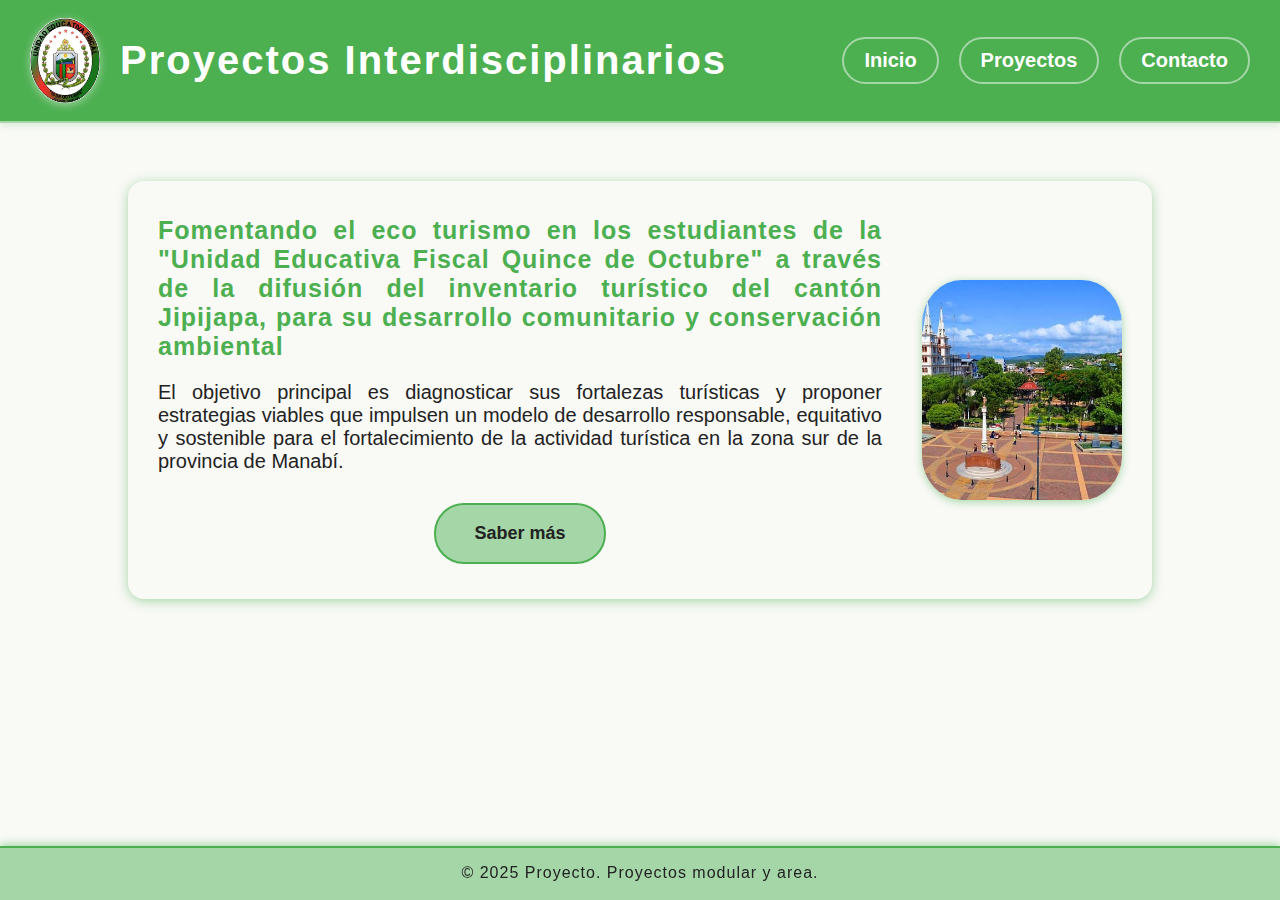
<file: index.html>
<!DOCTYPE html>
<html lang="es">
<head>
  <meta charset="UTF-8" />
  <title>INICIO</title>
  <meta name="viewport" content="width=device-width, initial-scale=1" />
  <link rel="icon" type="image/jpg" href="imagenes/logo.jpg">
  <link rel="stylesheet" href="styles.css" />
</head>
<body>
  <header>
    <img src="imagenes/logo.jpg" alt="Logo" class="logo-header">
    <h1>Proyectos Interdisciplinarios</h1>
    <nav id="main-nav">
      <a href="index.html">Inicio</a>
      <a href="proyecto.html">Proyectos</a>
      <a href="contacto.html">Contacto</a>
    </nav>
    <button class="menu-toggle" id="menu-toggle" aria-label="Abrir menú">
      <span></span>
      <span></span>
      <span></span>
    </button>
  </header>

  <main>
    <section class="banner">
      <div class="banner-content">
        <h2 class="titulo">Fomentando el eco turismo en los estudiantes de la "Unidad Educativa Fiscal Quince de Octubre"
          a través de la difusión del inventario turístico del cantón Jipijapa, 
          para su desarrollo comunitario y conservación ambiental </h2>
        <p>
          El objetivo principal es diagnosticar sus fortalezas turísticas y proponer estrategias viables que impulsen un modelo de desarrollo responsable, 
          equitativo y sostenible para el fortalecimiento de la actividad turística en la zona sur de la provincia de Manabí.
        </p>
        <button class="saber">
          <a href="#">Saber más</a>
        </button>
      </div>
      <img class="logo-banner" src="imagenes/foto.jpeg" alt="Logo">
    </section>
  </main>
  <footer>
    &copy; 2025 Proyecto. Proyectos modular y area.
  </footer>
  
  <script>
    document.addEventListener("DOMContentLoaded", function () {
      const toggle = document.getElementById('menu-toggle');
      const nav = document.getElementById('main-nav');
      toggle.addEventListener('click', function () {
        nav.classList.toggle('open');
        toggle.classList.toggle('open');
        document.body.classList.toggle('menu-open');
      });
      nav.querySelectorAll('a').forEach(a => {
        a.addEventListener('click', () => {
          nav.classList.remove('open');
          toggle.classList.remove('open');
          document.body.classList.remove('menu-open');
        });
      });
      document.addEventListener('click', e => {
        if (nav.classList.contains('open') && !nav.contains(e.target) && e.target !== toggle) {
          nav.classList.remove('open');
          toggle.classList.remove('open');
          document.body.classList.remove('menu-open');
        }
      });
    });
  </script>


</body>

</html>
</file>
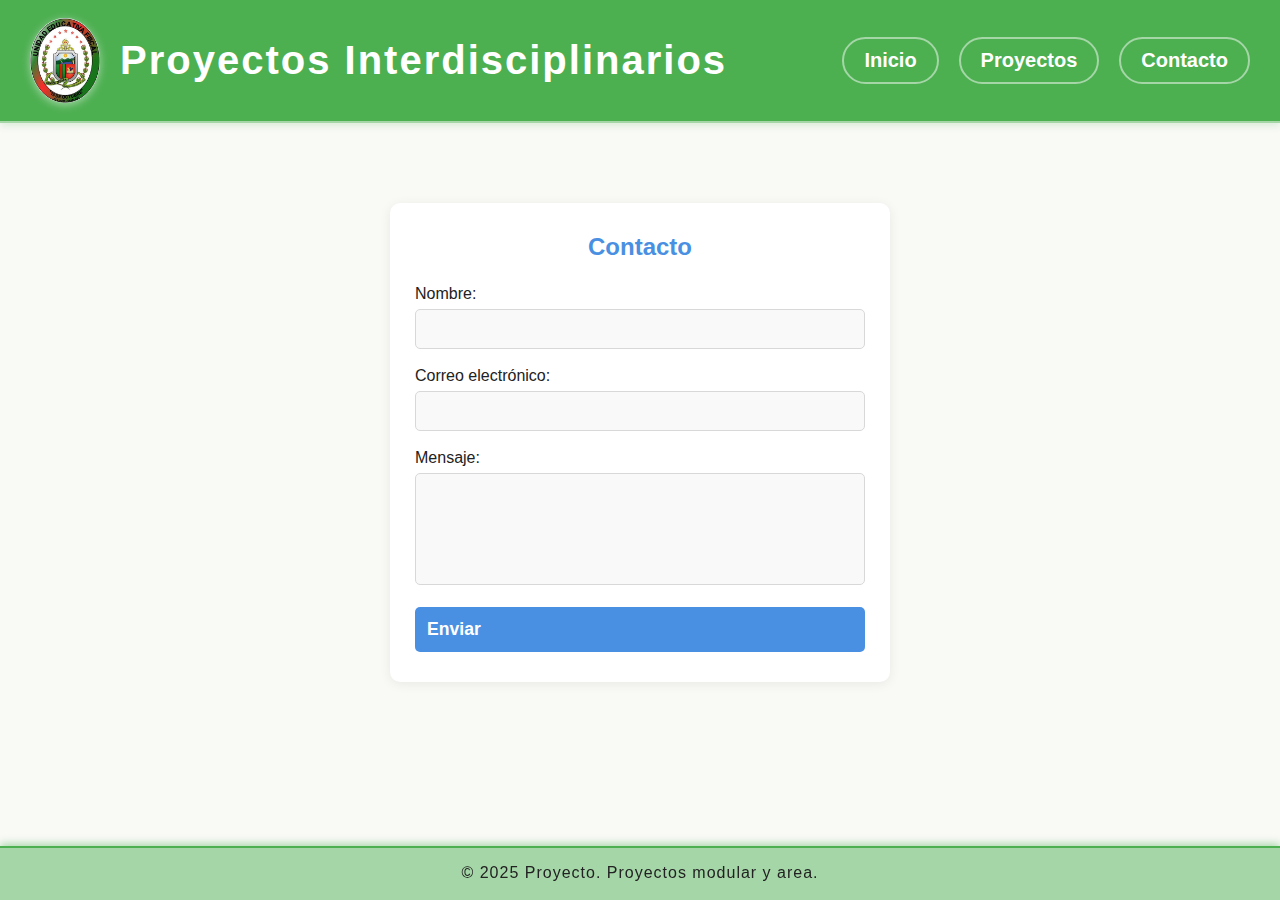
<file: contacto.html>
<!DOCTYPE html>
<html lang="es">
<head>
    <meta charset="UTF-8">
    <title>Contacto</title>
    <meta name="viewport" content="width=device-width, initial-scale=1" />
    <link rel="icon" type="image/jpg" href="imagenes/logo.jpg">
    <link rel="stylesheet" href="styles.css">
    <link rel="stylesheet" href="contacto.css">
</head>
<body>
  <header>
    <img src="imagenes/logo.jpg" alt="Logo" class="logo-header">
    <h1>Proyectos Interdisciplinarios</h1>
    <nav id="main-nav">
      <a href="index.html">Inicio</a>
      <a href="proyecto.html">Proyectos</a>
      <a href="contacto.html" class="active">Contacto</a>
    </nav>
    <button class="menu-toggle" id="menu-toggle" aria-label="Abrir menú">
      <span></span>
      <span></span>
      <span></span>
    </button>
  </header>
  <main>
      <section class="contacto-section">
          <h2>Contacto</h2>
          <div id="mensajeExito" style="display:none; color:green; text-align:center;">
            ¡Mensaje enviado con éxito!
          </div>
          <form id="formulario-contacto" class="form-contacto" autocomplete="off">
              <div class="form-group">
                  <label for="nombre">Nombre:</label>
                  <input type="text" id="nombre" name="nombre" required>
              </div>
              <div class="form-group">
                  <label for="email">Correo electrónico:</label>
                  <input type="email" id="email" name="email" required>
              </div>
              <div class="form-group">
                  <label for="mensaje">Mensaje:</label>
                  <textarea id="mensaje" name="mensaje" rows="5" required></textarea>
              </div>
              <button type="submit">Enviar</button>
          </form>
      </section>
  </main>

  <footer>
     &copy; 2025 Proyecto. Proyectos modular y area.
  </footer>

  <script>
    document.addEventListener("DOMContentLoaded", function () {
      const toggle = document.getElementById('menu-toggle');
      const nav = document.getElementById('main-nav');
      toggle.addEventListener('click', function () {
        nav.classList.toggle('open');
        toggle.classList.toggle('open');
        document.body.classList.toggle('menu-open');
      });
      nav.querySelectorAll('a').forEach(a => {
        a.addEventListener('click', () => {
          nav.classList.remove('open');
          toggle.classList.remove('open');
          document.body.classList.remove('menu-open');
        });
      });
      document.addEventListener('click', e => {
        if (nav.classList.contains('open') && !nav.contains(e.target) && e.target !== toggle) {
          nav.classList.remove('open');
          toggle.classList.remove('open');
          document.body.classList.remove('menu-open');
        }
      });

  const form = document.getElementById('formulario-contacto');
  const msgExito = document.getElementById('mensajeExito');
  if(form){
    form.addEventListener('submit', function(e){
      e.preventDefault();
      const data = new FormData(form);
      fetch('https://formsubmit.co/ajax/marcilloanthonymiguel@gmail.com', {
        method: 'POST',
        body: data
      })
      .then(response => response.json())
      .then(result => {
        form.reset();
        msgExito.style.display = "block";
        setTimeout(() => {
          location.reload();
        }, 2000);
      })
      .catch(error => {
        alert('Ocurrió un error al enviar el formulario.');
        setTimeout(() => {
          location.reload();
        }, 2000);
      });
    });
  }
});
  </script>
</body>
</html>
</file>
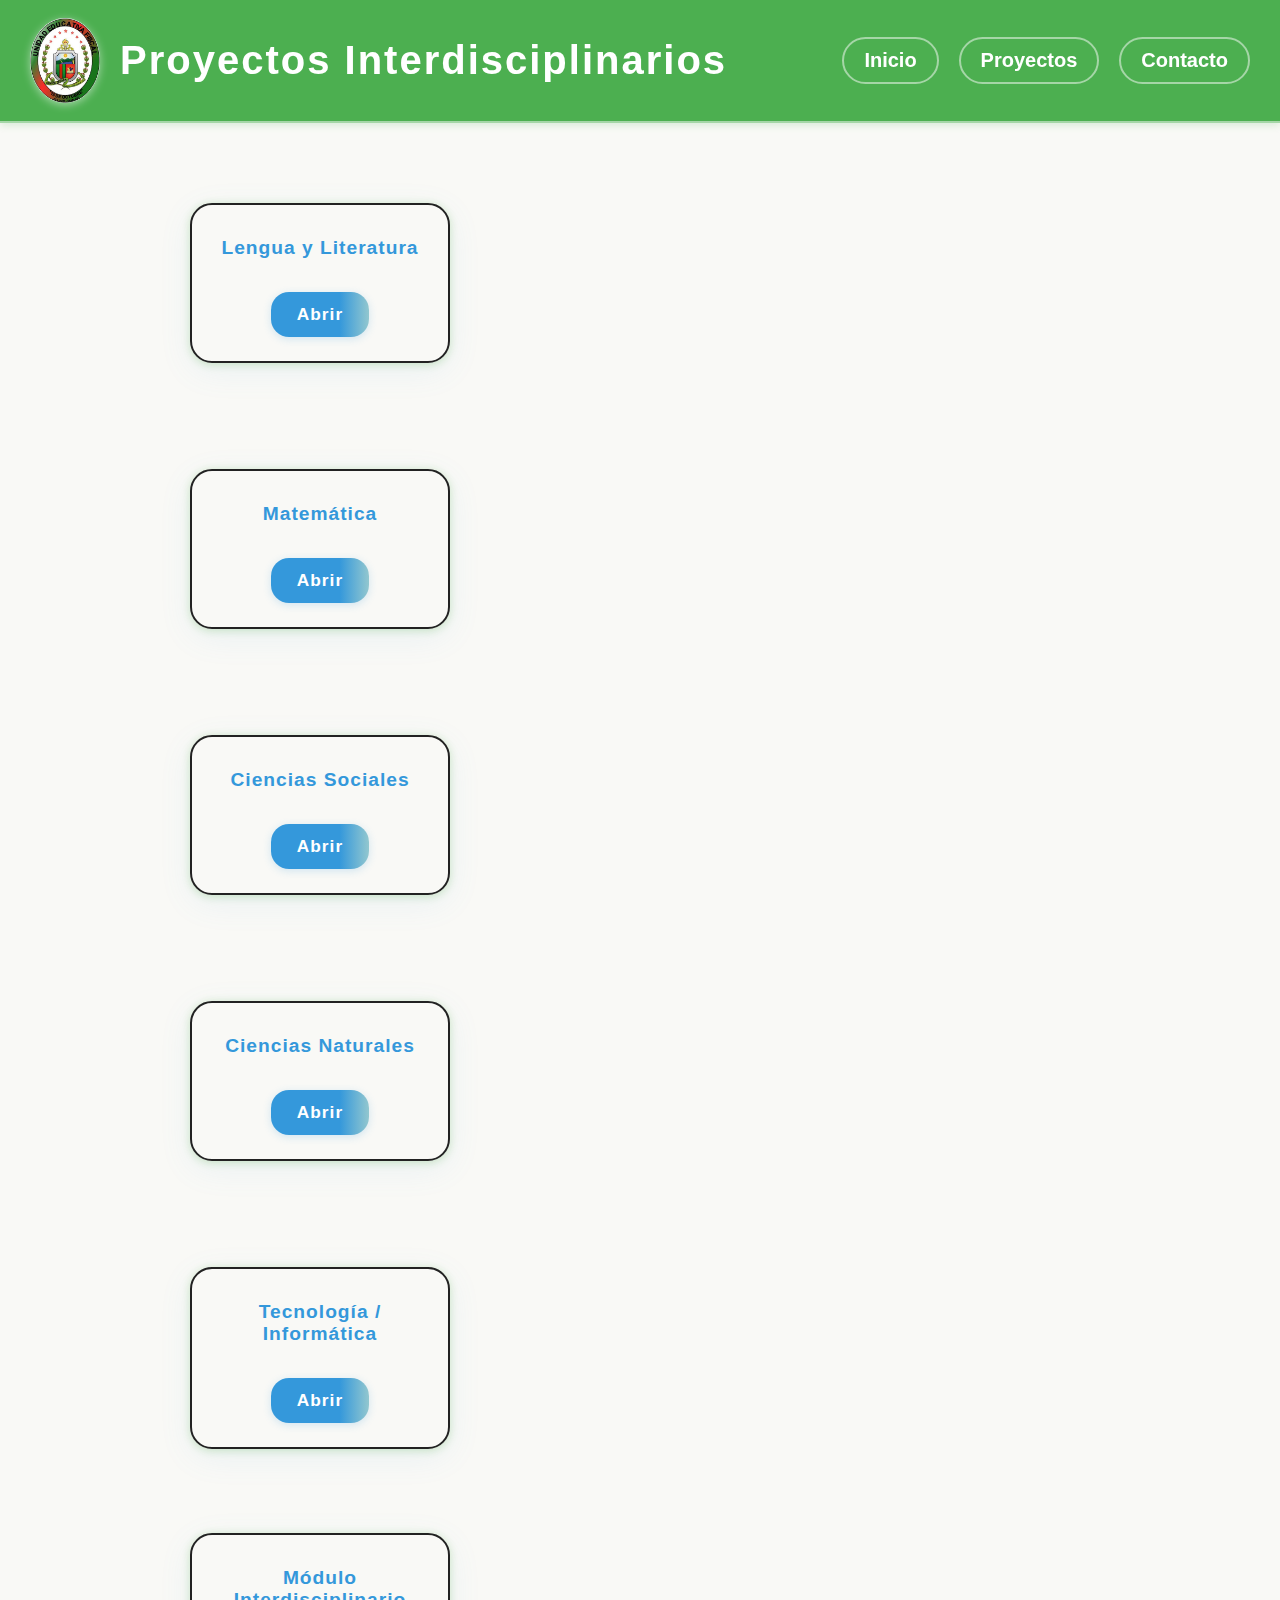
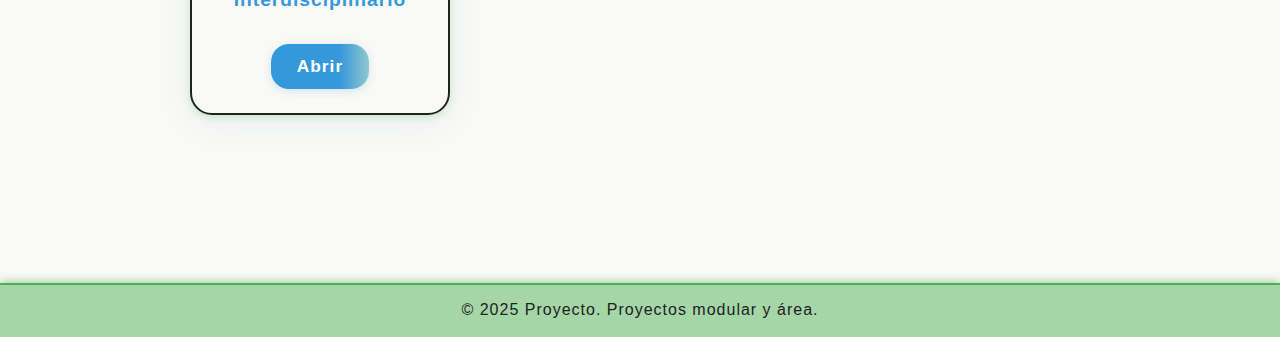
<file: proyecto.html>
<!DOCTYPE html>
<html lang="es">
<head>
  <meta charset="UTF-8">
  <title>Proyectos Interdisciplinarios</title>
  <meta name="viewport" content="width=device-width, initial-scale=1" />
  <link rel="icon" type="image/jpg" href="imagenes/logo.jpg">
  <link rel="stylesheet" href="styles.css" />
  <link rel="stylesheet" href="proyecto.css" />
</head>
<body>
  <header>
    <img src="imagenes/logo.jpg" alt="Logo" class="logo-header">
    <h1>Proyectos Interdisciplinarios</h1>
    <nav id="main-nav">
      <a href="index.html">Inicio</a>
      <a href="proyecto2.html">Proyectos</a>
      <a href="contacto.html">Contacto</a>
    </nav>
    <button class="menu-toggle" id="menu-toggle" aria-label="Abrir menú">
      <span></span>
      <span></span>
      <span></span>
    </button>
  </header>

  <main>
    <section class="proyecto-section">
      <div class="tarjetas-grid">

        <div class="tarjeta-zona">
          <div class="card card1">
            <span class="title">Lengua y Literatura</span>
            <button class="abrir-btn">Abrir</button>
          </div>
          <div class="subtarjetas-container">
            <div class="subtarjeta"><div class="card card1">Con Ciencias Sociales<br><button class="btn-mas">Más</button></div></div>
            <div class="subtarjeta"><div class="card card1">Con Inglés<br><button class="btn-mas">Más</button></div></div>
            <div class="subtarjeta"><div class="card card1">Con Educación Artística<br><button class="btn-mas">Más</button></div></div>
            <div class="subtarjeta"><div class="card card1">Con Filosofía<br><button class="btn-mas">Más</button></div></div>
          </div>
        </div>

        <div class="tarjeta-zona">
          <div class="card card2">
            <span class="title">Matemática</span>
            <button class="abrir-btn">Abrir</button>
          </div>
          <div class="subtarjetas-container">
            <div class="subtarjeta"><div class="card card2">Con Física<br><button class="btn-mas">Más</button></div></div>
            <div class="subtarjeta"><div class="card card2">Con Química<br><button class="btn-mas">Más</button></div></div>
            <div class="subtarjeta"><div class="card card2">Con Informática<br><button class="btn-mas">Más</button></div></div>
            <div class="subtarjeta"><div class="card card2">Con Ciencias Naturales<br><button class="btn-mas">Más</button></div></div>
          </div>
        </div>

        <div class="tarjeta-zona">
          <div class="card card3">
            <span class="title">Ciencias Sociales</span>
            <button class="abrir-btn">Abrir</button>
          </div>
          <div class="subtarjetas-container">
            <div class="subtarjeta"><div class="card card3">Con Lengua y Literatura<br><button class="btn-mas">Más</button></div></div>
            <div class="subtarjeta"><div class="card card3">Con Educación Artística<br><button class="btn-mas">Más</button></div></div>
            <div class="subtarjeta"><div class="card card3">Con Filosofía<br><button class="btn-mas">Más</button></div></div>
            <div class="subtarjeta"><div class="card card3">Con Educación Física<br><button class="btn-mas">Más</button></div></div>
          </div>
        </div>

        <div class="tarjeta-zona">
          <div class="card card4">
            <span class="title">Ciencias Naturales</span>
            <button class="abrir-btn">Abrir</button>
          </div>
          <div class="subtarjetas-container">
            <div class="subtarjeta"><div class="card card4">Con Matemáticas<br><button class="btn-mas">Más</button></div></div>
            <div class="subtarjeta"><div class="card card4">Con Educación Física<br><button class="btn-mas">Más</button></div></div>
            <div class="subtarjeta"><div class="card card4">Con Tecnología<br><button class="btn-mas">Más</button></div></div>
            <div class="subtarjeta"><div class="card card4">Con Informática<br><button class="btn-mas">Más</button></div></div>
          </div>
        </div>

        <div class="tarjeta-zona">
          <div class="card card5">
            <span class="title">Tecnología / Informática</span>
            <button class="abrir-btn">Abrir</button>
          </div>
          <div class="subtarjetas-container">
            <div class="subtarjeta"><div class="card card5">Con Matemáticas<br><button class="btn-mas">Más</button></div></div>
            <div class="subtarjeta"><div class="card card5">Con Ciencias<br><button class="btn-mas">Más</button></div></div>
            <div class="subtarjeta"><div class="card card5">Con Arte<br><button class="btn-mas">Más</button></div></div>
            <div class="subtarjeta"><div class="card card5">Con Ciencias Sociales<br><button class="btn-mas">Más</button></div></div>
          </div>
        </div>

        <div class="tarjeta-zona">
          <div class="card card6">
            <span class="title">Módulo Interdisciplinario</span>
            <button class="abrir-btn">Abrir</button>
          </div>
          <div class="subtarjetas-container subtarjetas-3">
            <div class="subtarjeta"><div class="card card6">Con Filosofía<br><button class="btn-mas">Más</button></div></div>
            <div class="subtarjeta"><div class="card card6">Con Ética<br><button class="btn-mas">Más</button></div></div>
            <div class="subtarjeta"><div class="card card6">Con Educación Física<br><button class="btn-mas">Más</button></div></div>
          </div>
        </div>

      </div>
    </section>
  </main>

  <footer>
    &copy; 2025 Proyecto. Proyectos modular y área.
  </footer>
  <script>
    document.querySelectorAll('.tarjeta-zona').forEach(function(zona) {
      const btn = zona.querySelector('.abrir-btn');
      const subtarjetas = zona.querySelector('.subtarjetas-container');
      subtarjetas.style.display = "none";
      subtarjetas.style.opacity = "0";
      function setPosition() {
        if(window.innerWidth > 900) {
          subtarjetas.style.position = "absolute";
          subtarjetas.style.left = "100%";
          subtarjetas.style.marginLeft = "24px";
          subtarjetas.style.top = "0";
          subtarjetas.style.width = "360px";
          subtarjetas.style.minWidth = "320px";
          subtarjetas.style.maxWidth = "400px";
        } else {
          subtarjetas.style.position = "static";
          subtarjetas.style.left = "unset";
          subtarjetas.style.marginLeft = "unset";
          subtarjetas.style.top = "unset";
          subtarjetas.style.width = "98vw";
          subtarjetas.style.minWidth = "unset";
          subtarjetas.style.maxWidth = "unset";
        }
      }
      setPosition();
      window.addEventListener('resize', setPosition);

      btn.addEventListener('click', function() {
        if (subtarjetas.style.display === "none") {
          subtarjetas.style.display = "grid";
          setTimeout(() => subtarjetas.style.opacity = "1", 10);
          btn.textContent = "Cerrar";
        } else {
          subtarjetas.style.opacity = "0";
          btn.textContent = "Abrir";
          setTimeout(() => subtarjetas.style.display = "none", 400);
        }
      });
    });

    document.addEventListener("DOMContentLoaded", function () {
      const toggle = document.getElementById('menu-toggle');
      const nav = document.getElementById('main-nav');
      toggle.addEventListener('click', function () {
        nav.classList.toggle('open');
        toggle.classList.toggle('open');
        document.body.classList.toggle('menu-open');
      });

      nav.querySelectorAll('a').forEach(a => {
        a.addEventListener('click', () => {
          nav.classList.remove('open');
          toggle.classList.remove('open');
          document.body.classList.remove('menu-open');
        });
      });
      document.addEventListener('click', e => {
        if (nav.classList.contains('open') && !nav.contains(e.target) && e.target !== toggle) {
          nav.classList.remove('open');
          toggle.classList.remove('open');
          document.body.classList.remove('menu-open');
        }
      });
    });
  </script>
</body>
</html>
</file>
<file: styles.css>
:root {
  --verde-principal: #4CAF50;
  --verde-claro: #A5D6A7;
  --verde-oscuro: #2E7D32;
  --fondo: #F9F9F6;
  --texto: #222;
  --blanco: #ffffff;
  --beige-suave: #F1F8E9;
  --sombra-suave: rgba(76, 175, 80, 0.2);
}

* {
  margin: 0;
  padding: 0;
  box-sizing: border-box;
  max-width: 100%;
  text-align: justify;
}

body {
  font-family: Arial, sans-serif;
  background: var(--fondo);
  color: var(--texto);
  min-height: 100vh;
}

header {
  background-color: var(--verde-principal);
  color: var(--blanco);
  padding: 18px 30px;
  display: flex;
  align-items: center;
  justify-content: space-between;
  box-shadow: 0 2px 8px var(--sombra-suave);
  border-bottom: 2px solid var(--verde-claro);
  position: sticky;
  top: 0;
  z-index: 10;
}

.logo-header {
  width: 70px;
  height: 85px;
  border-radius: 50%;
  box-shadow: 0 2px 8px var(--verde-claro);
  object-fit: cover;
  background: var(--blanco);
}

h1 {
  font-size: 40px;
  color: var(--blanco);
  font-family: Arial, sans-serif;
  letter-spacing: 2px;
  margin-left: 20px;
  flex: 1;
}

nav#main-nav {
  font-size: 20px;
  display: flex;
  gap: 20px;
}
nav#main-nav a {
  color: var(--blanco);
  text-decoration: none;
  font-weight: bold;
  padding: 10px 20px;
  border-radius: 25px;
  background: transparent;
  border: 2px solid var(--verde-claro);
  transition: background 0.2s, color 0.2s, border 0.2s;
}
nav#main-nav a:hover,
nav#main-nav a:focus {
  background: var(--verde-claro);
  color: var(--texto);
  border: 2px solid var(--verde-principal);
}

.menu-toggle {
  display: none;
  flex-direction: column;
  justify-content: center;
  gap: 5px;
  background: none;
  border: none;
  cursor: pointer;
  width: 40px;
  height: 40px;
  margin-left: 16px;
  z-index: 50;
}
.menu-toggle span {
  display: block;
  height: 4px;
  width: 28px;
  background: #fff;
  border-radius: 2px;
  transition: all 0.3s;
}

@media (max-width: 900px) {
  nav#main-nav {
    position: fixed;
    right: 0;
    top: 0;
    height: 100vh;
    background: var(--verde-principal);
    box-shadow: -2px 0 10px #0002;
    display: flex;
    flex-direction: column;
    align-items: flex-start;
    padding: 80px 30px 30px 30px;
    gap: 28px;
    transform: translateX(100%);
    transition: transform 0.32s cubic-bezier(.77,0,.18,1);
    min-width: 60vw;
    z-index: 20;
  }
  nav#main-nav.open {
    transform: translateX(0);
  }
  nav#main-nav a {
    font-size: 1.3rem;
    width: 100%;
    border-radius: 18px;
    padding: 16px 12px;
    border: none;
    background: rgba(255,255,255,0.10);
    margin: 0 0 8px 0;
    color: #fff;
    text-align: left;
  }
  nav#main-nav a:hover {
    background: var(--verde-claro);
    color: var(--texto);
  }
  .menu-toggle {
    display: flex;
  }
  header {
    flex-wrap: wrap;
  }
}

.menu-toggle.open span:nth-child(1) {
  transform: rotate(45deg) translate(5px, 7px);
}
.menu-toggle.open span:nth-child(2) {
  opacity: 0;
}
.menu-toggle.open span:nth-child(3) {
  transform: rotate(-45deg) translate(7px, -7px);
}
body.menu-open {
  overflow: hidden;
}


main {
  padding: 40px 0 80px 0;
  min-height: 80vh;
  background: var(--fondo);
}

.titulo {
  font-size: 25px;
  margin-bottom: 20px;
  color: var(--verde-principal);
  letter-spacing: 1px;
}

.banner {
  background-color: var(--fondo);
  color: var(--texto);
  padding: 35px 30px;
  font-size: 20px;
  margin: 18px auto;
  border-radius: 16px;
  width: 80%;
  display: flex;
  flex-direction: row;
  align-items: center;
  justify-content: space-between;
  box-shadow: 0 2px 12px var(--verde-claro);
  gap: 40px;
  max-width: 1100px;
}

.banner-content {
  flex: 2;
  display: flex;
  flex-direction: column;
  align-items: flex-start;
  justify-content: center;
  height: 100%;
  min-width: 0;
}

.saber {
  align-self: center;
  margin: 30px auto 0 auto;
  display: block;
  background-color: var(--verde-claro);
  color: var(--texto);
  padding: 18px 38px;
  font-weight: bold;
  font-size: 18px;
  border-radius: 30px;
  border: 2px solid var(--verde-principal);
  cursor: pointer;
  transition: background 0.2s, color 0.2s, border 0.2s, box-shadow 0.2s;
  box-shadow: 0 2px 8px var(--fondo);
}

.saber a {
  text-decoration: none;
  color: var(--texto);
  display: block;
}

.saber:hover,
.saber:focus {
  background-color: var(--verde-principal);
  color: var(--blanco);
  border: 2px solid var(--verde-claro);
  box-shadow: 0 4px 16px var(--sombra-suave);
}

.logo-banner {
  width: 200px;
  height: 220px;
  border-radius: 20%;
  box-shadow: 0 2px 8px var(--verde-claro);
  object-fit: cover;
  display: block;
  aspect-ratio: 1 / 1;
  overflow: hidden;
  background-color: var(--blanco);
  flex-shrink: 0;
}

footer {
  background-color: var(--verde-claro);
  color: var(--texto);
  text-align: center;
  padding: 16px 8px;
  position: fixed;
  bottom: 0;
  height: 54px;
  width: 100%;
  border-top: 2px solid var(--verde-principal);
  font-family: Arial, sans-serif;
  letter-spacing: 1px;
  font-size: 16px;
  z-index: 10;
  box-shadow: 0 -2px 8px var(--verde-claro);
}

@media (max-width: 900px) {
  .banner {
    flex-direction: column;
    align-items: center;
    padding: 30px 8vw;
    gap: 24px;
    width: 95vw;
    max-width: 99vw;
  }
  .banner-content {
    align-items: center;
    text-align: center;
  }
  .logo-banner {
    width: 150px;
    height: 150px;
    margin-top: 16px;
  }
  .titulo {
    font-size: 22px;
  }
  main {
    padding-bottom: 100px;
  }
}
@media (max-width: 600px) {
  .banner {
    padding: 20px 5vw;
    width: 90vw;
    gap: 16px;
  }
  .banner-content {
    font-size: 18px;
  }
  .logo-banner {
    width: 90px;
    height: 120px;
  }
  .logo-header {
    width: 50px;
    height: 60px;
  }
  .titulo {
    font-size: 20px;
  }
  h1{
    font-size: 15px;
  }
}
</file>
<file: contacto.css>
.contacto-section {
    max-width: 500px;
    margin: 40px auto;
    padding: 30px 25px;
    background: #fff;
    border-radius: 10px;
    box-shadow: 0 2px 12px rgba(0,0,0,0.07);
}

.contacto-section h2 {
    text-align: center;
    margin-bottom: 24px;
    color: #4A90E2;
}

.form-contacto .form-group {
    margin-bottom: 18px;
}

.form-contacto label {
    display: block;
    margin-bottom: 6px;
    color: #222;
    font-weight: 500;
}

.form-contacto input[type="text"],
.form-contacto input[type="email"],
.form-contacto textarea {
    width: 100%;
    padding: 10px 8px;
    border: 1px solid #d8d8d8;
    border-radius: 5px;
    font-size: 1em;
    resize: none;
    font-family: inherit;
    background: #f9f9f9;
    transition: border .2s;
}

.form-contacto input:focus,
.form-contacto textarea:focus {
    border-color: #4A90E2;
    outline: none;
}

.form-contacto button[type="submit"] {
    width: 100%;
    padding: 12px;
    background: #4A90E2;
    color: #fff;
    font-size: 1.1em;
    font-weight: bold;
    border: none;
    border-radius: 5px;
    cursor: pointer;
    transition: background .2s;
}

.form-contacto button[type="submit"]:hover {
    background: #357ABD;
}
@media (max-width: 600px) {
    .contacto-section {
        padding: 20px 15px;
        margin: 20px auto;
        width: 90%;
    }
    
    .form-contacto h2 {
        font-size: 1.5em;
    }
    
    .form-contacto input[type="text"],
    .form-contacto input[type="email"],
    .form-contacto textarea {
        font-size: 0.9em;
    }
    
    .form-contacto button[type="submit"] {
        font-size: 1em;
        padding: 10px;
    }
    
}
</file>
<file: proyecto.css>
footer {
  position: static !important;
  width: 100%;
  background-color: var(--verde-claro);
  color: var(--texto);
  text-align: center;
  padding: 16px 8px;
  border-top: 2px solid var(--verde-principal);
  font-family: Arial, sans-serif;
  letter-spacing: 1px;
  font-size: 16px;
  z-index: 10;
  box-shadow: 0 -2px 8px var(--verde-claro);
}
.proyecto-section {
  width: 100%;
  min-height: 100vh;
  display: flex;
  flex-direction: column;
  align-items: center;
  background: var(--fondo);
  padding: 40px 0;
}

.tarjetas-grid {
  display: flex;
  flex-direction: column;
  gap: 36px;
  align-items: flex-start;
  width: 100%;
  max-width: 900px;
  margin: 0 auto;
}

.tarjeta-zona {
  display: flex;
  flex-direction: row;
  align-items: flex-start;
  justify-content: flex-start;
  gap: 16px;
  width: auto;
  position: relative;
  min-height: 220px;
  margin-bottom: 10px;
}

.card {
  box-shadow: 0 8px 32px rgba(97, 166, 230, 0.10), 0 1.5px 8px #D0E8C5;
  border-radius: 22px;
  display: flex;
  flex-direction: column;
  align-items: center;
  justify-content: center;
  z-index: 2;
  padding: 2rem 1.5rem 1.5rem 1.5rem;
  gap: 1rem;
  background-clip: padding-box;
  position: relative;
  border: 2.5px solid #cccccc;
  background: #f7f7f7;
  min-width: 260px;
  max-width: 260px;
  min-height: 160px;
  font-size: 1.08rem;
  transition: box-shadow 0.2s;
  word-break: break-word;
  text-align: center;
}
.card1 { background: var(--lengua-fondo); border-color: var(--lengua-borde);}
.card2 { background: var(--matematica-fondo); border-color: var(--matematica-borde);}
.card3 { background: var(--sociales-fondo); border-color: var(--sociales-borde);}
.card4 { background: var(--naturales-fondo); border-color: var(--naturales-borde);}
.card5 { background: var(--tecnologia-fondo); border-color: var(--tecnologia-borde);}
.card6 { background: var(--modulo-fondo); border-color: var(--modulo-borde);}

.title {
  font-size: 1.2rem;
  font-weight: bold;
  color: #3498db;
  letter-spacing: 1px;
  text-align: center;
}
.abrir-btn {
  background: linear-gradient(90deg, #3498db 70%, #92C7CF 100%);
  color: #fff;
  border: none;
  border-radius: 18px;
  padding: 0.7em 1.5em;
  font-size: 1em;
  cursor: pointer;
  transition: background 0.2s, transform 0.2s;
  font-weight: bold;
  margin-top: 1em;
  align-self: center;
  box-shadow: 0 2px 8px #3498db33;
  letter-spacing: 1px;
}
.abrir-btn:hover {
  background: linear-gradient(90deg, #217dbb 70%, #57b5c9 100%);
  transform: scale(1.06);
}
.btn-mas {
  background: linear-gradient(90deg, #00b894 70%, #b2dfdb 100%);
  color: #fff;
  border: none;
  border-radius: 10px;
  padding: 0.4em 1.1em;
  font-size: 1em;
  cursor: pointer;
  font-weight: bold;
  letter-spacing: 1px;
  transition: background 0.2s, transform 0.18s;
  margin-top: 8px;
  width: 90%;
  align-self: center;
  box-shadow: 0 2px 8px #00b89422;
}
.btn-mas:hover {
  background: linear-gradient(90deg, #098765 70%, #b2dfdb 100%);
  transform: scale(1.07);
}

.subtarjetas-container {
  display: grid;
  grid-template-columns: repeat(2, 1fr);
  gap: 24px 24px;
  align-items: stretch;
  justify-items: center;
  min-width: 440px;
  max-width: 520px;
  width: 480px;
  position: absolute;
  left: 100%;
  margin-left: 24px;
  top: 0;
  background: transparent;
  z-index: 5;
  opacity: 0;
  pointer-events: none;
  transition: opacity 0.2s;
  box-sizing: border-box;
}
.subtarjetas-3 {
  grid-template-columns: repeat(3, 1fr);
  min-width: 440px;
  max-width: 520px;
  width: 480px;
}
.subtarjeta .card {
  width: 210px;
  height: 120px;
  min-width: 210px;
  max-width: 210px;
  min-height: 120px;
  max-height: 120px;
  font-size: 1.08rem;
  border-radius: 16px;
  box-shadow: 0 2px 10px #00b8941c;
  border: 2px solid #b2dfdb;
  background: linear-gradient(135deg, #f8fffc 60%, #e0f7fa 100%);
  display: flex;
  flex-direction: column;
  align-items: center;
  justify-content: center;
  padding: 0.7rem 0.5rem 0.7rem 0.5rem;
  gap: 10px;
  position: relative;
  box-sizing: border-box;
  word-break: break-word;
  text-align: center;
  overflow: hidden;
}
.tarjeta-zona .subtarjetas-container[style*="display: grid"] {
  opacity: 1 !important;
  pointer-events: auto;
}

@media (max-width: 1100px) {
  .tarjetas-grid { max-width: 99vw; }
  .tarjeta-zona { max-width: 99vw; }
}
@media (max-width: 900px) {
  .tarjeta-zona {
    flex-direction: column;
    align-items: center;
    gap: 18px;
    max-width: 99vw;
    min-height: unset;
  }
  .subtarjetas-container,
  .subtarjetas-3 {
    position: static !important;
    left: unset !important;
    top: unset !important;
    margin-top: 10px;
    margin-left: 0 !important;
    min-width: unset;
    max-width: 98vw;
    width: 98vw;
    opacity: 1 !important;
    display: grid !important;
    pointer-events: auto;
    background: transparent;
    grid-template-columns: 1fr !important; /* <-- Esto fuerza una columna */
    justify-items: center;
  }
  .subtarjeta .card {
    min-width: 90vw;
    max-width: 98vw;
    width: 98vw;
    font-size: 1.05rem;
    max-height: unset;
    min-height: 80px;
    height: auto;
  }
}
@media (max-width: 600px) {
  .tarjeta-zona {
    gap: 10px;
  }
  .subtarjeta .card {
    min-width: 90vw;
    max-width: 98vw;
    width: 98vw;
    font-size: 1rem;
    height: auto;
  }
}
</file>
